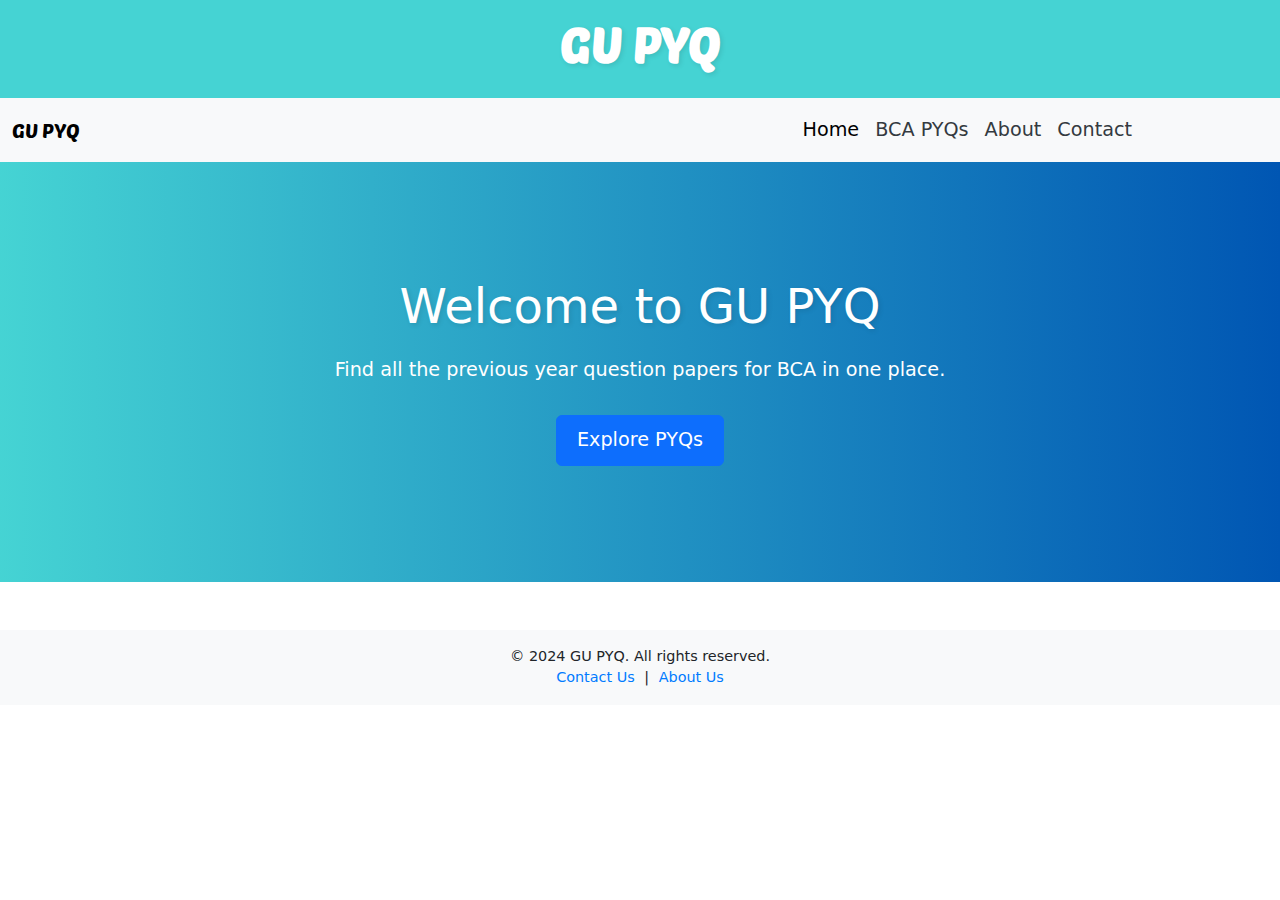
<file: index.html>
<!DOCTYPE html>
<html lang="en">
<head>
    <meta charset="UTF-8">
    <meta name="viewport" content="width=device-width, initial-scale=1.0">
    <title>GU PYQ</title>

    <link rel="stylesheet" href="./css/style.css">

    <!-- bootstrap css-->
    <link href="https://cdn.jsdelivr.net/npm/bootstrap@5.3.3/dist/css/bootstrap.min.css" rel="stylesheet" integrity="sha384-QWTKZyjpPEjISv5WaRU9OFeRpok6YctnYmDr5pNlyT2bRjXh0JMhjY6hW+ALEwIH" crossorigin="anonymous">

    <!-- bootstrap js -->
    <script src="https://cdn.jsdelivr.net/npm/bootstrap@5.3.3/dist/js/bootstrap.bundle.min.js" integrity="sha384-YvpcrYf0tY3lHB60NNkmXc5s9fDVZLESaAA55NDzOxhy9GkcIdslK1eN7N6jIeHz" crossorigin="anonymous"></script>

    <!-- Meta Description -->
    <meta name="description" content="GU PYQ is a static website offering BCA previous year question papers from Gurugram University. Find comprehensive collections of past papers to help you prepare effectively for your exams.">

     <!-- Meta Keywords -->
     <meta name="keywords" content="GU PYQ, BCA previous year question papers, Gurugram University, BCA PYQ, exam preparation, BCA past papers, BCA exams, BCA resources, university papers, study materials">


</head>
<body>
    <header>
        <div class="container text-center py-3 ">
            <h1 class="web-title">GU PYQ</h1>
        </div>
    </header>

    <!-- ==================Navbar=================================== -->
   
    <nav class="navbar navbar-expand-lg bg-body-tertiary">
        <div class="container-fluid"> 
            <a class="navbar-brand" href="#">
                GU PYQ
            </a>
            <button class="navbar-toggler" type="button" data-bs-toggle="collapse" data-bs-target="#navbarNavDropdown" aria-controls="navbarNavDropdown" aria-expanded="false" aria-label="Toggle navigation">
            <span class="navbar-toggler-icon"></span>
            </button>
            <div class="collapse navbar-collapse" id="navbarNavDropdown">
                <ul class="navbar-nav">
                    <li class="nav-item">
                    <a class="nav-link active" aria-current="page" href="#">Home</a>
                    </li>

                    <li class="nav-item">
                    <a class="nav-link" href="./pyq.html">BCA PYQs</a>
                    </li>

                    <li class="nav-item">
                        <a class="nav-link" href="./about.html">About</a>
                    </li>

                    <li class="nav-item">
                        <a class="nav-link" href="./contact.html">Contact</a>
                    </li>

                </ul>
            </div>
        </div>
    </nav>

 




     <!-- Hero Section -->
     <section class="hero">
        <div class="container text-center py-3">
            <h1>Welcome to GU PYQ</h1>
            <p>Find all the previous year question papers for BCA in one place.</p>
            <a href="./pyq.html" class="btn btn-primary">Explore PYQs</a>
        </div>
    </section>

    <!-- Main Content -->
    <!-- <div class="container mt-5">
        <div class="row">
            <div class="col-md-4 category-card">
                <div class="card">
                    <div class="card-body">
                        <h5 class="card-title">C++ Papers</h5>
                        <p class="card-text">Previous year question papers for C++.</p>
                        <a href="./cpp.html" class="btn btn-secondary">View Papers</a>
                    </div>
                </div>
            </div>
            <div class="col-md-4 category-card">
                <div class="card">
                    <div class="card-body">
                        <h5 class="card-title">Java Papers</h5>
                        <p class="card-text">Previous year question papers for Java.</p>
                        <a href="./java.html" class="btn btn-secondary">View Papers</a>
                    </div>
                </div>
            </div>
            <div class="col-md-4 category-card">
                <div class="card">
                    <div class="card-body">
                        <h5 class="card-title">Visual Basic Papers</h5>
                        <p class="card-text">Previous year question papers for Visual Basic.</p>
                        <a href="./vb.html" class="btn btn-secondary">View Papers</a>
                    </div>
                </div>
            </div>
        </div>
    </div> -->

    <!-- Footer -->
    <footer class="bg-light text-center py-3 mt-5">
        <p>&copy; 2024 GU PYQ. All rights reserved.</p>
        <p><a href="./contact.html">Contact Us</a> | <a href="./about.html">About Us</a></p>
    </footer>






</body>
</html>
</file>
<file: css/style.css>
@import url('https://fonts.googleapis.com/css2?family=Poetsen+One&family=Roboto:wght@400;500;700&family=Poppins:wght@300;400;500;600;700&display=swap');

:root {
    --primary-color: #007bff;
    --secondary-color: #0056b3;
    --light-color: #f8f9fa;
    --dark-color: #343a40;
    --cyan: hsl(180, 62%, 55%);
}

/* Basic Reset */
* {
    margin: 0;
    padding: 0;
    box-sizing: border-box;
}

body {
    font-family: 'Poppins', sans-serif;
    background-color: var(--light-color);
    color: var(--dark-color);
}

header {
    background-color: var(--cyan);
    color: white;
}

.web-title {
    font-family: 'Poetsen One', sans-serif;
    font-size: 3rem;
    font-weight: 700;
    text-shadow: 2px 2px 5px rgba(0, 0, 0, 0.1);
    color: white;
}

.navbar-brand {
    font-family: 'Poetsen One', sans-serif;
    font-size: 1.5rem;
    color: var(--dark-color);
    transition: color 0.3s ease;
}

.navbar-brand:hover {
    color: var(--cyan);
}

/* Increased spacing between navbar-brand and navbar-nav */
.navbar {
    padding: 0 20px;
}

.navbar-nav {
    margin-left: auto; /* This pushes the navbar items to the right */
    margin-right: 10vw;
}

.navbar-nav .nav-link {
    font-size: 1.2rem; /* Increased font size for nav items */
    font-weight: 500;
    color: var(--dark-color);
    transition: color 0.3s ease;
    padding: 10px 15px; /* Increased padding for larger clickable area */
}

.navbar-nav .nav-link:hover,
.navbar-nav .nav-link.active {
    color: var(--cyan);
}

.hero {
    background: linear-gradient(to right, var(--cyan), var(--secondary-color));
    color: white;
    padding: 100px 0;
}

.hero h1 {
    font-size: 3rem;
    margin-bottom: 20px;
    text-shadow: 2px 2px 5px rgba(0, 0, 0, 0.1);
}

.hero p {
    font-size: 1.2rem;
    margin-bottom: 30px;
}

.hero .btn {
    font-size: 1.2rem;
    padding: 10px 20px;
}

footer {
    background-color: var(--light-color);
    padding: 20px 0;
}

footer p {
    margin: 0;
    font-size: 0.9rem;
}

footer a {
    color: var(--primary-color);
    text-decoration: none;
    margin: 0 5px;
}

footer a:hover {
    text-decoration: underline;
}

/* Responsive Styles */
@media (max-width: 768px) {
    .web-title {
        font-size: 2.5rem;
    }

    .hero h1 {
        font-size: 2.5rem;
    }

    .hero p {
        font-size: 1rem;
    }

    .hero .btn {
        font-size: 1rem;
    }
}
</file>
